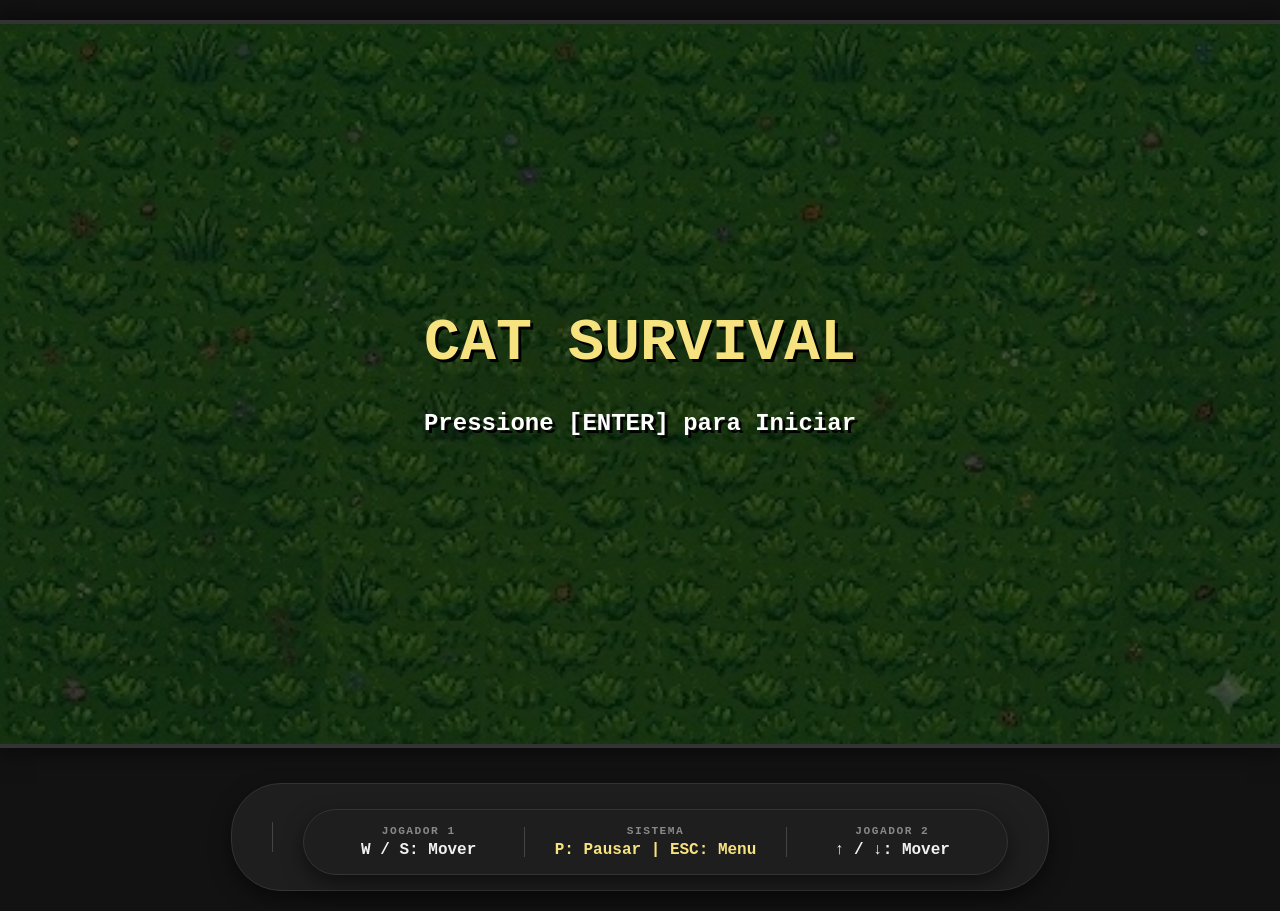
<file: index.html>
<!doctype html>
<html lang="pt-BR">
	<head>
		<meta charset="UTF-8" />
		<meta
			name="viewport"
			content="width=device-width, initial-scale=1.0"
		/>
		<script type="module" src="./index.js"></script>
		<link rel="stylesheet" href="./style.css" />
		<title>Document</title>
	</head>
	<body>
		<canvas id="canvas" width="1280" height="720">
			<h2>Seu navegador não suporte para gráficos</h2>
		</canvas>

		<div class="instrucoes">
			<div class="divisor"></div>
			<div class="instrucoes">
				<div class="bloco">
					<strong>Jogador 1</strong>
					<span>W / S: Mover</span>
				</div>

				<div class="divisor"></div>

				<div class="bloco">
					<strong>Sistema</strong>
					<span>P: Pausar | ESC: Menu</span>
				</div>

				<div class="divisor"></div>

				<div class="bloco">
					<strong>Jogador 2</strong>
					<span>↑ / ↓: Mover</span>
				</div>
			</div>
		</div>
	</body>
</html>
</file>
<file: style.css>
/* Centraliza o conteúdo da página */
body {
    display: flex;
    flex-direction: column;
    align-items: center;
    background-color: #121212; /* Fundo quase preto */
    font-family: 'Courier New', Courier, monospace;
    margin: 0;
    padding: 20px;
}

#canvas {
    border: 4px solid #333;
    box-shadow: 0 0 25px rgba(0, 0, 0, 0.7);
    margin-bottom: 25px;
    background-color: #000;
}

/* Estilo da DIV de instruções - Versão Escura */
.instrucoes {
    background-color: #1e1e1e; /* Grafite escuro */
    padding: 15px 40px;
    border-radius: 50px; /* Bem redondinha */
    display: flex;
    gap: 30px;
    align-items: center;
    box-shadow: 0 8px 20px rgba(0, 0, 0, 0.5);
    border: 1px solid #333; /* Borda sutil para separar do fundo */
    margin-top: 10px;
}

.bloco {
    display: flex;
    flex-direction: column;
    align-items: center;
    min-width: 150px;
}

.bloco strong {
    font-size: 0.7rem;
    color: #888; /* Cinza médio para rótulos */
    text-transform: uppercase;
    letter-spacing: 1.5px;
    margin-bottom: 4px;
}

.bloco span {
    font-size: 1rem;
    font-weight: bold;
    color: #f1f1f1; /* Branco acinzentado para os comandos */
    white-space: nowrap;
}

/* Cor especial para o bloco de Sistema (Pausa/Menu) */
.bloco:nth-child(3) span {
    color: #F6E27F; /* Amarelo combinando com o título do seu jogo */
}

/* Divisor vertical escuro */
.divisor {
    width: 1px;
    height: 30px;
    background-color: #444;
}

/* Efeito de hover (opcional: brilha levemente ao passar o mouse) */
.instrucoes:hover {
    border-color: #555;
    transition: 0.3s;
}
</file>
